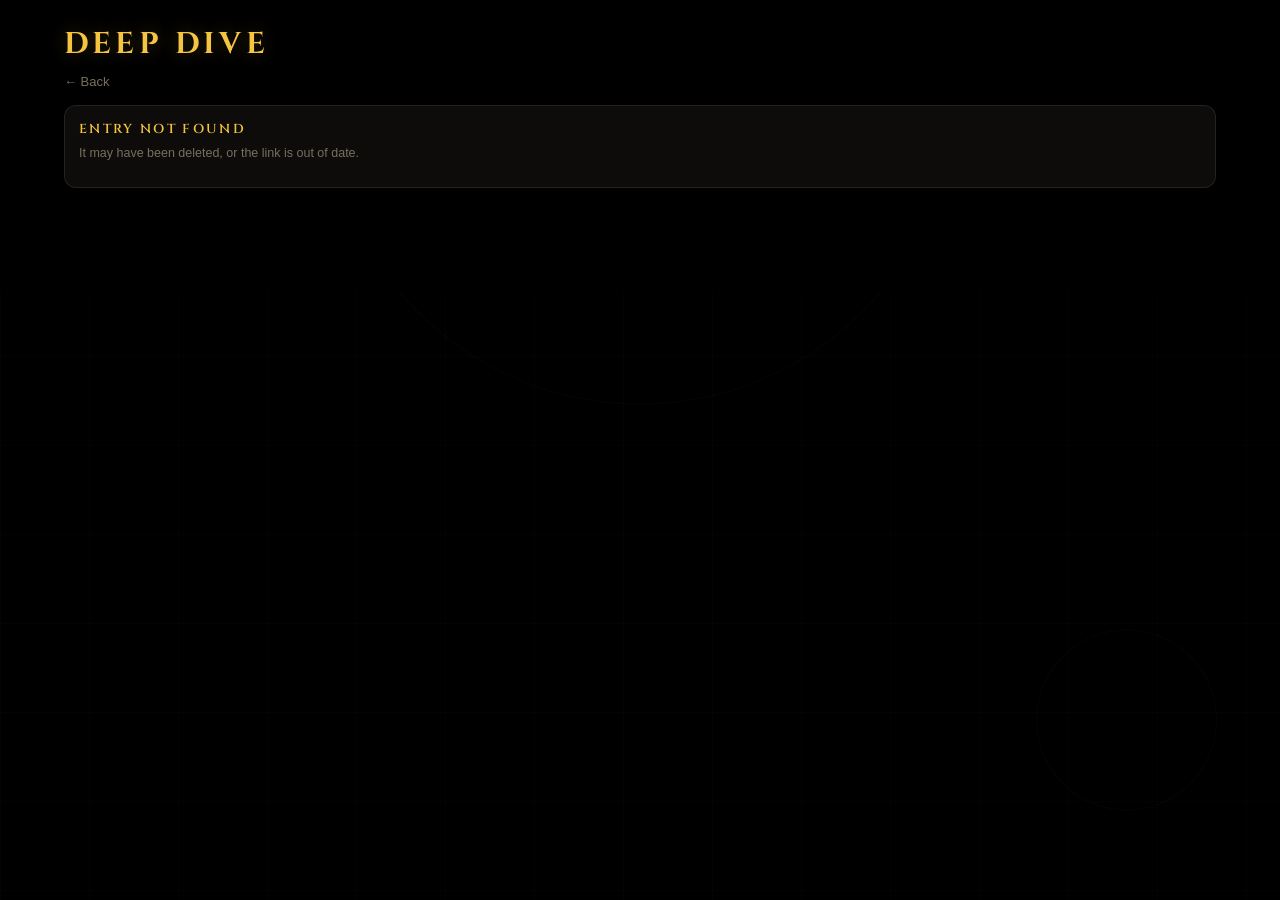
<file: deep-dive.html>
<!DOCTYPE html>
<html lang="en">
<head>
<meta charset="UTF-8">
<meta name="viewport" content="width=device-width, initial-scale=1.0, viewport-fit=cover">
<meta name="theme-color" content="#000000">
<title>Deep Dive - The Codex</title>
<link rel="icon" href="data:image/svg+xml,%3Csvg xmlns='http://www.w3.org/2000/svg' viewBox='0 0 64 64'%3E%3Crect width='64' height='64' fill='%23000'/%3E%3Ctext x='32' y='44' font-family='Georgia' font-size='38' font-weight='bold' fill='%23f5c542' text-anchor='middle'%3EC%3C/text%3E%3C/svg%3E">
<link rel="stylesheet" href="codex.css?v=7">
<link rel="stylesheet" href="codex-shell.css?v=6">
</head>
<body>
<div class="page">

  <div class="codex-header">
    <h1 class="codex-title">Deep Dive</h1>
    <span id="cloudSlot"></span>
  </div>
  <div class="codex-toolbar">
    <a class="back-link" id="ddBackLink" href="fields.html">&larr; Back</a>
  </div>

  <div id="ddContent"></div>

</div>

<div class="modal-overlay" id="detailOverlay">
  <div class="modal-box">
    <button class="modal-close" id="detailClose" title="Close">&times;</button>
    <div id="detailBody"></div>
  </div>
</div>

<script src="astronomy.browser.min.js"></script>
<script src="astro-engine.js"></script>
<script src="numerology.js"></script>
<script src="compat-data.js"></script>
<script src="overrides-engine.js"></script>
<script src="compat-engine.js"></script>
<script src="imprint-alignment.js?v=1"></script>
<script src="firebase-config.js?v=1"></script>
<script src="codex-core.js?v=5"></script>
<script src="codex-compute.js?v=8"></script>
<script src="codex-wiki.js?v=2"></script>
<script src="codex-baseline.js?v=6"></script>
<script src="codex-analytics.js?v=7"></script>
<script src="codex-detail.js?v=5"></script>
<script src="codex-hours.js?v=12"></script>
<script src="codex-cloud.js?v=4"></script>
<script src="codex-shell.js?v=4"></script>
<script src="codex-deepdive.js?v=3"></script>
</body>
</html>
</file>
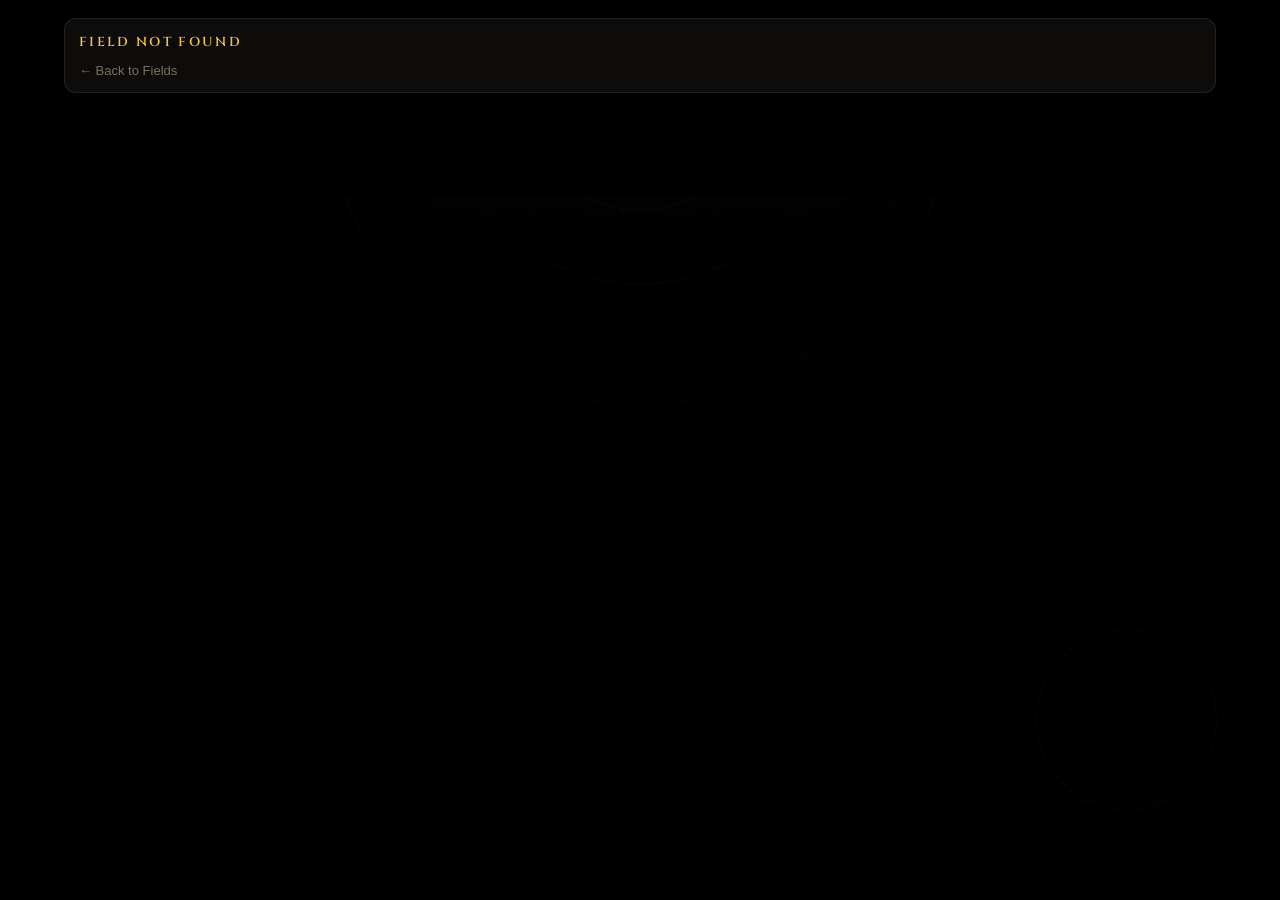
<file: field.html>
﻿<!DOCTYPE html>
<html lang="en">
<head>
<meta charset="UTF-8">
<meta name="viewport" content="width=device-width, initial-scale=1.0, viewport-fit=cover">
<meta name="theme-color" content="#000000">
<title>The Codex</title>
<link rel="icon" href="data:image/svg+xml,%3Csvg xmlns='http://www.w3.org/2000/svg' viewBox='0 0 64 64'%3E%3Crect width='64' height='64' fill='%23000'/%3E%3Ctext x='32' y='44' font-family='Georgia' font-size='38' font-weight='bold' fill='%23f5c542' text-anchor='middle'%3EC%3C/text%3E%3C/svg%3E">
<link rel="stylesheet" href="codex.css?v=7">
<link rel="stylesheet" href="codex-shell.css?v=6">
</head>
<body>
<div class="page">

  <div class="codex-header">
    <h1 class="codex-title"><a href="index.html">The Codex</a></h1>
    <span id="cloudSlot"></span>
  </div>
  <div class="codex-toolbar">
    <a class="back-link" href="fields.html">&larr; All fields</a>
    <span id="fieldTitleChip" class="count-chip"></span>
    <button id="renameFieldBtn" class="btn-link">Rename</button>
    <button id="deleteFieldBtn" class="btn-link btn-danger">Delete field</button>
  </div>

  <div class="tab-bar">
    <button class="tab-btn active" data-tab="data" type="button">Data</button>
    <button class="tab-btn" data-tab="analyze" type="button">Analyze</button>
  </div>

  <div id="tab-data">

    <div class="box">
      <button class="collapsible-toggle" id="addToggle" type="button">
        <span class="box-label">Add Entry</span>
        <span class="collapse-chevron" id="addChevron">&#9656;</span>
      </button>
      <div class="collapsible-body" id="addBody" hidden>
        <div class="inline-form">
          <input type="text" id="lookupName" placeholder="Name, e.g. Muhammad Ali" autocomplete="off">
          <button id="lookupBtn" class="btn">Look up</button>
        </div>
        <div id="candidateList" class="candidate-list"></div>
        <div class="inline-form" style="margin-top: 10px;">
          <input type="text" id="manualName" placeholder="Manual: name">
          <input type="date" id="manualDate">
          <button id="manualAddBtn" class="btn-link">Add manually</button>
        </div>
        <div id="addStatus" class="status-line"></div>
      </div>
    </div>

    <div class="box">
      <button class="collapsible-toggle" id="importToggle" type="button">
        <span class="box-label">Bulk Import</span>
        <span class="collapse-chevron" id="importChevron">&#9656;</span>
      </button>
      <div class="collapsible-body" id="importBody" hidden>
        <div class="box-sub">One name per line. Dates resolve from Wikidata automatically. To supply your own date write: Name | YYYY-MM-DD</div>
        <textarea id="importText" placeholder="Muhammad Ali&#10;Mike Tyson | 1966-06-30&#10;Floyd Mayweather Jr."></textarea>
        <div class="inline-form" style="margin-top: 8px;">
          <button id="importRunBtn" class="btn">Import</button>
        </div>
        <div id="importStatus" class="status-line"></div>
        <div class="progress-track" id="importTrack" hidden><div class="progress-fill" id="importFill"></div></div>
        <ul id="importFails" class="fail-list"></ul>
      </div>
    </div>

    <div class="box">
      <div class="inline-form">
        <input type="text" id="entrySearch" class="quick-search" placeholder="Filter this field by name or date" autocomplete="off">
        <span id="entryCount" class="count-chip"></span>
      </div>
    </div>

    <div class="table-wrap">
      <table class="codex-table" id="entriesTable">
        <thead><tr id="entriesHead"></tr></thead>
        <tbody id="entriesBody"></tbody>
      </table>
    </div>
    <div id="tablePager"></div>

  </div>

  <div id="tab-analyze" hidden>

    <div class="box">
      <div class="box-label">Distribution</div>
      <div class="filter-bar">
        <select id="distDim"></select>
        <span class="toggle-group">
          <button class="btn-link mode-btn active" data-mode="true" data-group="dist">True baseline</button>
          <button class="btn-link mode-btn" data-mode="db" data-group="dist">Rest of DB</button>
          <button class="btn-link mode-btn" data-mode="raw" data-group="dist">Raw</button>
        </span>
      </div>
      <div id="distResults"></div>
    </div>

  </div>

</div>

<div class="modal-overlay" id="detailOverlay">
  <div class="modal-box">
    <button class="modal-close" id="detailClose" title="Close">&times;</button>
    <div id="detailBody"></div>
  </div>
</div>

<script src="astronomy.browser.min.js"></script>
<script src="astro-engine.js"></script>
<script src="numerology.js"></script>
<script src="compat-data.js"></script>
<script src="overrides-engine.js"></script>
<script src="compat-engine.js"></script>
<script src="imprint-alignment.js?v=1"></script>
<script src="firebase-config.js?v=1"></script>
<script src="codex-core.js?v=5"></script>
<script src="codex-compute.js?v=8"></script>
<script src="codex-wiki.js?v=2"></script>
<script src="codex-baseline.js?v=6"></script>
<script src="codex-analytics.js?v=7"></script>
<script src="codex-detail.js?v=5"></script>
<script src="codex-cloud.js?v=4"></script>
<script src="codex-shell.js?v=4"></script>
<script src="codex-field.js?v=6"></script>
</body>
</html>
</file>
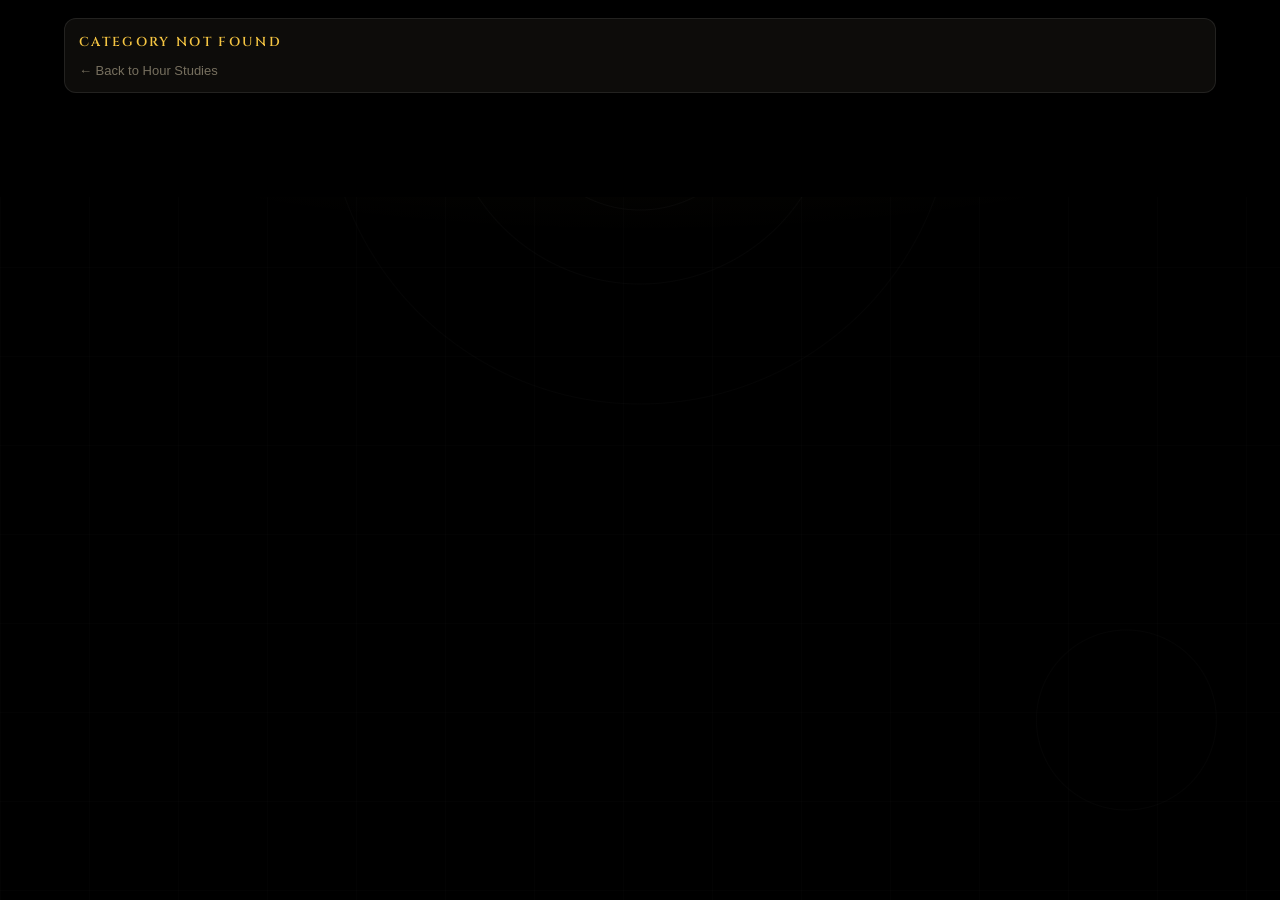
<file: hour-field.html>
﻿<!DOCTYPE html>
<html lang="en">
<head>
<meta charset="UTF-8">
<meta name="viewport" content="width=device-width, initial-scale=1.0, viewport-fit=cover">
<meta name="theme-color" content="#000000">
<title>Hour Studies - The Codex</title>
<link rel="icon" href="data:image/svg+xml,%3Csvg xmlns='http://www.w3.org/2000/svg' viewBox='0 0 64 64'%3E%3Crect width='64' height='64' fill='%23000'/%3E%3Ctext x='32' y='44' font-family='Georgia' font-size='38' font-weight='bold' fill='%23f5c542' text-anchor='middle'%3EC%3C/text%3E%3C/svg%3E">
<link rel="stylesheet" href="codex.css?v=7">
<link rel="stylesheet" href="codex-shell.css?v=6">
</head>
<body>
<div class="page">

  <div class="codex-header">
    <h1 class="codex-title"><a href="index.html">The Codex</a></h1>
    <span id="cloudSlot"></span>
  </div>
  <div class="codex-toolbar">
    <a class="back-link" href="hours.html">&larr; Hour Studies</a>
    <span id="fieldTitleChip" class="count-chip"></span>
    <button id="renameFieldBtn" class="btn-link">Rename</button>
    <button id="deleteFieldBtn" class="btn-link btn-danger">Delete category</button>
  </div>

  <div class="tab-bar">
    <button class="tab-btn active" data-tab="data" type="button">Data</button>
    <button class="tab-btn" data-tab="analyze" type="button">Analyze</button>
  </div>

  <div id="tab-data">

    <div class="box">
      <button class="collapsible-toggle" id="addToggle" type="button">
        <span class="box-label">Add Person</span>
        <span class="collapse-chevron" id="addChevron">&#9656;</span>
      </button>
      <div class="collapsible-body" id="addBody" hidden>
        <div class="inline-form">
          <input type="text" id="hName" placeholder="Name">
          <input type="date" id="hBirthDate" title="Birth date">
          <input type="time" id="hBirthTime" title="Birth time">
        </div>
        <div class="inline-form" style="margin-top: 8px;">
          <input type="date" id="hDeathDate" title="Death date (optional)">
          <input type="time" id="hDeathTime" title="Death time (optional)">
          <button id="hAddBtn" class="btn">Add</button>
        </div>
        <div class="box-sub" style="margin-top: 6px;">Birth date + exact birth time required. Death is optional, but needs BOTH date and time when recorded.</div>
        <div id="addStatus" class="status-line"></div>
      </div>
    </div>

    <div class="box">
      <button class="collapsible-toggle" id="importToggle" type="button">
        <span class="box-label">Mass Upload</span>
        <span class="collapse-chevron" id="importChevron">&#9656;</span>
      </button>
      <div class="collapsible-body" id="importBody" hidden>
        <div class="box-sub">One person per line: Name | birth | death. Blocks are YYYY-MM-DD HH:MM, 24h or AM/PM. Death block optional. Exact minutes required, no :00 guessing.</div>
        <textarea id="importText" placeholder="Elvis Presley | 1935-01-08 4:35 AM | 1977-08-16 14:30&#10;Michael Jackson | 1958-08-29 19:33 | 2009-06-25 2:26 PM&#10;Taylor Swift | 1989-12-13 8:36 AM"></textarea>
        <div class="inline-form" style="margin-top: 8px;">
          <button id="importRunBtn" class="btn">Import</button>
        </div>
        <div id="importStatus" class="status-line"></div>
        <ul id="importFails" class="fail-list"></ul>
      </div>
    </div>

    <div class="box">
      <div class="inline-form">
        <input type="text" id="entrySearch" class="quick-search" placeholder="Filter by name or date" autocomplete="off">
        <span id="entryCount" class="count-chip"></span>
      </div>
    </div>

    <div class="table-wrap">
      <table class="codex-table" id="entriesTable">
        <thead><tr id="entriesHead"></tr></thead>
        <tbody id="entriesBody"></tbody>
      </table>
    </div>
    <div id="tablePager"></div>

  </div>

  <div id="tab-analyze" hidden>

    <div class="box">
      <div class="box-label">Distribution</div>
      <div class="box-sub">Which hour the event actually lands in for this category. Tap a bar for the people behind it.</div>
      <div class="filter-bar">
        <select id="hourDistDim"></select>
        <span class="toggle-group">
          <button class="btn-link mode-btn active" data-mode="exp" data-group="hdist">Compare</button>
          <button class="btn-link mode-btn" data-mode="raw" data-group="hdist">Raw</button>
        </span>
      </div>
      <div id="hourDistResults"></div>
    </div>

    <div class="box">
      <div class="box-label">Death Hour Study</div>
      <div id="statResults"></div>
    </div>

  </div>

</div>

<div class="modal-overlay" id="detailOverlay">
  <div class="modal-box">
    <button class="modal-close" id="detailClose" title="Close">&times;</button>
    <div id="detailBody"></div>
  </div>
</div>

<script src="astronomy.browser.min.js"></script>
<script src="astro-engine.js"></script>
<script src="numerology.js"></script>
<script src="compat-data.js"></script>
<script src="overrides-engine.js"></script>
<script src="compat-engine.js"></script>
<script src="imprint-alignment.js?v=1"></script>
<script src="firebase-config.js?v=1"></script>
<script src="codex-core.js?v=5"></script>
<script src="codex-compute.js?v=8"></script>
<script src="codex-wiki.js?v=2"></script>
<script src="codex-baseline.js?v=6"></script>
<script src="codex-analytics.js?v=7"></script>
<script src="codex-detail.js?v=5"></script>
<script src="codex-cloud.js?v=4"></script>
<script src="codex-shell.js?v=4"></script>
<script src="codex-hours.js?v=12"></script>
<script src="codex-hour-field.js?v=6"></script>
</body>
</html>
</file>
<file: codex.css>
/* ============================================================================
   THE CODEX - research database styling.
   Godlike DNA (OLED void, gold metal, Cinzel engraving, etched geometry)
   carried over from the cockpit's design system, but tuned data-dense:
   tables and bars are the heroes here, ornament stays in the background.
   ========================================================================== */

@import url('https://fonts.googleapis.com/css2?family=Cinzel:wght@400;600;700&display=swap');

:root {
  --gold: #f5c542;
  --gold-dim: rgba(245, 197, 66, .55);
  --gold-ghost: rgba(245, 197, 66, .10);
  --void: #000000;
  --panel: #0d0c0a;
  --panel-2: #12100d;
  --border: rgba(255, 255, 255, .09);
  --border-strong: rgba(255, 255, 255, .16);
  --text: #ece7dc;
  --muted: #77705f;
  --display: 'Cinzel', 'Times New Roman', serif;
  --ui: -apple-system, "Segoe UI", Roboto, sans-serif;

  /* ---------------------------------------------------- semantic colors --
     One real meaning each, used the same way everywhere: success = a thing
     worked, danger = destructive/wrong, warning = needs attention but not
     broken, info = neutral heads-up. --good/--bad kept as aliases so
     nothing existing breaks. */
  --success: #3fce9f;
  --success-ghost: rgba(63, 206, 159, .12);
  --danger: #d24a5c;
  --danger-ghost: rgba(210, 74, 92, .12);
  --warning: #e0a03f;
  --warning-ghost: rgba(224, 160, 63, .12);
  --info: #6fa8dc;
  --info-ghost: rgba(111, 168, 220, .12);
  --good: var(--success);
  --bad: var(--danger);

  /* -------------------------------------------------------- type scale --
     By role, not by component - pick the role, not a pixel value. */
  --fs-xs: 11px;    /* fine print, badges */
  --fs-sm: 12.5px;  /* labels, meta */
  --fs-base: 15px;  /* body */
  --fs-md: 16px;    /* card/section titles */
  --fs-lg: 19px;    /* sub-headers */
  --fs-xl: 26px;    /* stat values */
  --fs-2xl: 34px;   /* verdict numerals */
  --fs-hero: 46px;  /* dashboard headline */

  /* ------------------------------------------------------ spacing scale --
     4px base. Use these instead of one-off inline margin/padding values. */
  --sp-1: 4px;
  --sp-2: 8px;
  --sp-3: 12px;
  --sp-4: 16px;
  --sp-5: 20px;
  --sp-6: 24px;
  --sp-8: 32px;
  --sp-12: 48px;
}

* { box-sizing: border-box; }

/* One focus treatment, everywhere - buttons, inputs, links, table rows,
   chips. Keyboard-only (:focus-visible) so mouse clicks stay silent. */
:focus-visible {
  outline: 2px solid var(--gold);
  outline-offset: 2px;
  box-shadow: 0 0 0 5px rgba(245, 197, 66, .16);
  border-radius: 4px;
}

html, body {
  margin: 0;
  padding: 0;
  background: var(--void);
  color: var(--text);
  font-family: var(--ui);
  font-size: 15px;
  -webkit-font-smoothing: antialiased;
}

/* Etched sacred geometry, felt more than seen */
body::before {
  content: '';
  position: fixed; inset: 0; z-index: -1; pointer-events: none;
  background-image:
    radial-gradient(circle at 50% 10%, transparent 119px, rgba(255,255,255,.028) 120px, transparent 121px),
    radial-gradient(circle at 50% 10%, transparent 193px, rgba(255,255,255,.024) 194px, transparent 195px),
    radial-gradient(circle at 50% 10%, transparent 313px, rgba(255,255,255,.02) 314px, transparent 315px),
    radial-gradient(circle at 88% 80%, transparent 89px, rgba(255,255,255,.02) 90px, transparent 91px),
    linear-gradient(rgba(255,255,255,.012) 1px, transparent 1px),
    linear-gradient(90deg, rgba(255,255,255,.012) 1px, transparent 1px);
  background-size: auto, auto, auto, auto, 89px 89px, 89px 89px;
}
body::after {
  content: '';
  position: fixed; inset: 0; z-index: -1; pointer-events: none;
  background: radial-gradient(ellipse 120% 60% at 50% -10%, var(--gold-ghost), transparent 60%);
}

.page {
  max-width: 1180px;
  margin: 0 auto;
  padding: 18px 14px 90px;
}

/* ------------------------------------------------------------- header --- */
.codex-header {
  display: flex;
  align-items: baseline;
  justify-content: space-between;
  flex-wrap: wrap;
  gap: 8px;
  margin: 6px 0 4px;
}
.codex-title {
  font-family: var(--display);
  font-weight: 700;
  font-size: 30px;
  letter-spacing: .14em;
  color: var(--gold);
  text-shadow: 0 0 18px rgba(245,197,66,.25);
  margin: 0;
  text-transform: uppercase;
}
.codex-title a { color: inherit; text-decoration: none; }
.codex-tagline {
  color: var(--muted);
  font-size: 12px;
  letter-spacing: .22em;
  text-transform: uppercase;
}
.codex-toolbar {
  display: flex;
  flex-wrap: wrap;
  gap: 8px;
  align-items: center;
  margin: 10px 0 16px;
}

/* -------------------------------------------------------------- panels --- */
.box {
  background: var(--panel);
  border: 1px solid var(--border);
  border-radius: 12px;
  padding: 14px;
  margin-bottom: 14px;
}
.box-label {
  font-family: var(--display);
  font-size: 13px;
  font-weight: 600;
  letter-spacing: .18em;
  text-transform: uppercase;
  color: var(--gold);
  margin-bottom: 10px;
}
.box-sub {
  color: var(--muted);
  font-size: 12.5px;
  line-height: 1.5;
  margin: -4px 0 10px;
}

.collapsible-toggle {
  display: flex;
  width: 100%;
  align-items: center;
  justify-content: space-between;
  background: none;
  border: none;
  padding: 0;
  cursor: pointer;
  color: inherit;
  font: inherit;
}
.collapsible-toggle .box-label { margin-bottom: 0; }
.collapse-chevron { color: var(--muted); font-size: 14px; transition: transform .15s; }
.collapse-chevron.open { transform: rotate(90deg); }
.collapsible-body { margin-top: 12px; }

/* ------------------------------------------------------------ controls --- */
input[type="text"], input[type="date"], input[type="search"], textarea, select {
  background: #070605;
  border: 1px solid var(--border);
  border-radius: 8px;
  color: var(--text);
  padding: 9px 11px;
  font-size: 14px;
  font-family: var(--ui);
  outline: none;
}
input:focus, textarea:focus, select:focus { border-color: var(--gold-dim); }
textarea { width: 100%; min-height: 110px; resize: vertical; }
select { cursor: pointer; }
option { background: #0d0c0a; }

.btn {
  background: linear-gradient(180deg, rgba(245,197,66,.16), rgba(245,197,66,.06));
  border: 1px solid var(--gold-dim);
  color: var(--gold);
  border-radius: 8px;
  padding: 9px 15px;
  font-size: 13px;
  font-weight: 600;
  letter-spacing: .06em;
  cursor: pointer;
  transition: box-shadow .15s;
}
.btn:hover { box-shadow: 0 0 14px rgba(245,197,66,.22); }
.btn:disabled { opacity: .45; cursor: default; box-shadow: none; }
.btn-link {
  background: none;
  border: 1px solid var(--border);
  color: var(--muted);
  border-radius: 8px;
  padding: 8px 12px;
  font-size: 12.5px;
  cursor: pointer;
}
.btn-link:hover { color: var(--text); border-color: var(--border-strong); }
.btn-link.active { color: var(--gold); border-color: var(--gold-dim); background: var(--gold-ghost); }
.btn-danger { border-color: rgba(210,74,92,.5); color: var(--bad); }

.inline-form { display: flex; flex-wrap: wrap; gap: 8px; align-items: center; }
.inline-form input[type="text"] { flex: 1 1 220px; }

.status-line { color: var(--muted); font-size: 12.5px; margin-top: 8px; min-height: 16px; }
.status-line.err { color: var(--bad); }
.status-line.ok { color: var(--good); }

.toggle-group { display: inline-flex; gap: 6px; flex-wrap: wrap; }

/* --------------------------------------------------------- field tiles --- */
.fields-grid {
  display: grid;
  grid-template-columns: repeat(auto-fill, minmax(190px, 1fr));
  gap: 10px;
}
.field-tile {
  background: var(--panel);
  border: 1px solid var(--border);
  border-radius: 12px;
  padding: 14px;
  cursor: pointer;
  text-decoration: none;
  color: var(--text);
  display: block;
  transition: border-color .15s, box-shadow .15s;
}
.field-tile:hover { border-color: var(--gold-dim); box-shadow: 0 0 16px rgba(245,197,66,.12); }
.field-tile-name {
  font-family: var(--display);
  font-weight: 600;
  font-size: 15px;
  letter-spacing: .04em;
  margin-bottom: 6px;
}
.field-tile-meta { color: var(--muted); font-size: 12px; display: flex; justify-content: space-between; }
.field-kind-chip {
  font-size: 10.5px;
  letter-spacing: .12em;
  text-transform: uppercase;
  border: 1px solid var(--border);
  border-radius: 999px;
  padding: 2px 8px;
  color: var(--muted);
}

/* --------------------------------------------------------------- table --- */
.table-wrap { overflow-x: auto; border: 1px solid var(--border); border-radius: 10px; }
.codex-table {
  width: 100%;
  border-collapse: collapse;
  font-size: 13.5px;
  white-space: nowrap;
}
.codex-table th {
  position: sticky; top: 0;
  background: var(--panel-2);
  color: var(--muted);
  font-size: 11px;
  letter-spacing: .1em;
  text-transform: uppercase;
  text-align: left;
  padding: 9px 10px;
  border-bottom: 1px solid var(--border-strong);
  cursor: pointer;
  user-select: none;
}
.codex-table th.sorted { color: var(--gold); }
.codex-table td {
  padding: 8px 10px;
  border-bottom: 1px solid var(--border);
  color: var(--text);
}
.codex-table tbody tr { cursor: pointer; }
.codex-table tbody tr:hover { background: var(--gold-ghost); }
.codex-table .num {
  font-family: var(--display);
  font-weight: 600;
  color: var(--gold);
  letter-spacing: .03em;
}
.codex-table .dim-cell { color: var(--muted); }
.codex-table .row-del {
  background: none; border: none; color: var(--muted);
  cursor: pointer; font-size: 15px; padding: 0 4px;
}
.codex-table .row-del:hover { color: var(--bad); }

/* ---------------------------------------------------------------- bars --- */
.bar-rows { display: flex; flex-direction: column; gap: 6px; margin-top: 10px; }
.bar-row {
  display: grid;
  grid-template-columns: 64px 1fr auto;
  gap: 10px;
  align-items: center;
  cursor: pointer;
  border-radius: 8px;
  padding: 4px 6px;
}
.bar-row:hover, .bar-row.active { background: var(--gold-ghost); }
.bar-key {
  font-family: var(--display);
  font-weight: 700;
  font-size: 18px;
  color: var(--gold);
  text-align: center;
  text-shadow: 0 0 10px rgba(245,197,66,.25);
}
.bar-track { background: rgba(255,255,255,.05); border-radius: 5px; height: 18px; position: relative; overflow: hidden; }
.bar-fill {
  height: 100%;
  border-radius: 5px;
  background: linear-gradient(90deg, rgba(245,197,66,.28), rgba(245,197,66,.75));
  min-width: 2px;
  position: relative;
  z-index: 1;
}
/* The "normally" marker: faint bar + bright tick at the normal share.
   Gold reaching past the tick = above normal, short of it = below. */
.bar-ghost {
  position: absolute;
  top: 0; bottom: 0; left: 0;
  background: rgba(255,255,255,.07);
  border-right: 2px solid rgba(236,231,220,.8);
  z-index: 2;
  pointer-events: none;
}
.normally { color: var(--muted); font-size: 11.5px; white-space: nowrap; }
.bar-meta { font-size: 12px; color: var(--muted); display: flex; gap: 8px; align-items: center; }
.ratio-badge {
  font-size: 11.5px;
  font-weight: 700;
  border-radius: 999px;
  padding: 2px 8px;
  border: 1px solid var(--border);
  color: var(--muted);
}
.ratio-badge.over { color: var(--gold); border-color: var(--gold-dim); background: var(--gold-ghost); }
.ratio-badge.under { color: var(--bad); border-color: rgba(210,74,92,.4); }
.bar-entries {
  grid-column: 1 / -1;
  padding: 6px 4px 8px;
  display: flex;
  flex-wrap: wrap;
  gap: 6px;
}
.entry-chip {
  border: 1px solid var(--border);
  border-radius: 999px;
  padding: 4px 10px;
  font-size: 12.5px;
  cursor: pointer;
  color: var(--text);
  background: var(--panel-2);
}
.entry-chip:hover { border-color: var(--gold-dim); }
.entry-chip .chip-field { color: var(--muted); font-size: 11px; margin-left: 5px; }

/* --------------------------------------------------------- cross table --- */
.cross-table td.best { color: var(--gold); font-weight: 700; }
.cross-table td, .cross-table th { text-align: right; }
.cross-table td:first-child, .cross-table th:first-child { text-align: left; }

/* ------------------------------------------------------ reverse lookup --- */
.rl-filters { display: grid; grid-template-columns: repeat(auto-fill, minmax(170px, 1fr)); gap: 8px; }
.rl-filter label { display: block; color: var(--muted); font-size: 11px; letter-spacing: .1em; text-transform: uppercase; margin-bottom: 4px; }
.rl-filter select { width: 100%; }

/* ---------------------------------------------------------- checkboxes --- */
.check-list { display: flex; flex-wrap: wrap; gap: 8px; }
.check-pill {
  display: inline-flex; align-items: center; gap: 6px;
  border: 1px solid var(--border); border-radius: 999px;
  padding: 6px 12px; font-size: 12.5px; cursor: pointer; color: var(--muted);
  user-select: none;
}
.check-pill input { accent-color: var(--gold); }
.check-pill.on { color: var(--gold); border-color: var(--gold-dim); background: var(--gold-ghost); }

/* --------------------------------------------------------------- modal --- */
.modal-overlay {
  position: fixed; inset: 0;
  background: rgba(0,0,0,.78);
  display: none;
  align-items: flex-start;
  justify-content: center;
  padding: 40px 12px;
  z-index: 100;
  overflow-y: auto;
}
.modal-overlay.open { display: flex; }
.modal-box {
  background: var(--panel);
  border: 1px solid var(--border-strong);
  border-radius: 14px;
  padding: 20px;
  width: 100%;
  max-width: 560px;
  position: relative;
  box-shadow: 0 0 40px rgba(245,197,66,.08);
}
.modal-close {
  position: absolute; top: 8px; right: 12px;
  background: none; border: none; color: var(--muted);
  font-size: 24px; cursor: pointer;
}
.modal-close:hover { color: var(--text); }

.detail-name { font-family: var(--display); font-size: 22px; font-weight: 700; color: var(--gold); letter-spacing: .04em; margin: 0 0 2px; }
.detail-sub { color: var(--muted); font-size: 12.5px; margin-bottom: 14px; }
.detail-grid { display: grid; grid-template-columns: repeat(auto-fill, minmax(105px, 1fr)); gap: 8px; }
.fact-tile {
  background: var(--panel-2);
  border: 1px solid var(--border);
  border-radius: 10px;
  padding: 10px 8px;
  text-align: center;
}
.fact-label { color: var(--muted); font-size: 10px; letter-spacing: .12em; text-transform: uppercase; margin-bottom: 4px; }
.fact-value { font-family: var(--display); font-weight: 700; font-size: 19px; color: var(--gold); text-shadow: 0 0 10px rgba(245,197,66,.22); }
.fact-value.plain { font-size: 14px; }
.detail-section-label { color: var(--muted); font-size: 11px; letter-spacing: .14em; text-transform: uppercase; margin: 16px 0 8px; }
.detail-img {
  width: 84px; height: 84px; border-radius: 12px; object-fit: cover;
  border: 1px solid var(--border-strong); float: right; margin-left: 12px;
}

/* ------------------------------------------------------------ progress --- */
.progress-track { background: rgba(255,255,255,.06); border-radius: 6px; height: 10px; overflow: hidden; margin-top: 8px; }
.progress-fill { height: 100%; background: linear-gradient(90deg, rgba(245,197,66,.4), var(--gold)); width: 0%; transition: width .2s; }

.fail-list { margin: 8px 0 0; padding-left: 18px; color: var(--bad); font-size: 12.5px; }
.fail-list li { margin-bottom: 2px; }

.candidate-list { display: flex; flex-direction: column; gap: 6px; margin-top: 10px; }
.candidate-row {
  border: 1px solid var(--border);
  border-radius: 8px;
  padding: 8px 12px;
  cursor: pointer;
  background: var(--panel-2);
  font-size: 13.5px;
}
.candidate-row:hover { border-color: var(--gold-dim); }
.candidate-desc { color: var(--muted); font-size: 12px; margin-top: 2px; }

/* -------------------------------------------------------------- search --- */
.search-results { display: flex; flex-direction: column; gap: 6px; margin-top: 10px; }

.count-chip {
  font-size: 11px; color: var(--muted);
  border: 1px solid var(--border); border-radius: 999px; padding: 2px 8px;
}

.back-link { color: var(--muted); text-decoration: none; font-size: 13px; }
.back-link:hover { color: var(--gold); }

/* -------------------------------------------------------- hour studies --- */
.own-badge {
  color: var(--gold);
  font-size: 10.5px;
  font-weight: 700;
  letter-spacing: .1em;
}
.death-badge {
  color: var(--bad);
  font-size: 10.5px;
  font-weight: 700;
  letter-spacing: .1em;
}
.ph-own td { background: var(--gold-ghost); }
.ph-death td { background: rgba(210, 74, 92, .10); }
.bar-label {
  font-size: 12px;
  color: var(--muted);
  letter-spacing: .04em;
  margin-bottom: 3px;
}

/* ------------------------------------------------------- verdict cards --- */
.verdict-card {
  display: flex;
  align-items: baseline;
  gap: 12px;
  padding: 8px 4px 12px;
}
.verdict-num {
  font-family: var(--display);
  font-weight: 700;
  font-size: 34px;
  color: var(--gold);
  text-shadow: 0 0 16px rgba(245,197,66,.3);
  line-height: 1;
}
.verdict-caption { color: var(--muted); font-size: 13px; }

.scope-total {
  color: var(--text);
  font-size: 13px;
  padding: 2px 4px 10px;
}
.scope-total strong {
  font-family: var(--display);
  color: var(--gold);
  font-weight: 700;
  font-size: 16px;
  margin-right: 4px;
}

/* ---------------------------------------------------------------- tabs --- */
.tab-bar { display: flex; gap: 8px; margin: 2px 0 14px; }
.tab-btn {
  background: none;
  border: 1px solid var(--border);
  color: var(--muted);
  border-radius: 10px;
  padding: 10px 22px;
  font-family: var(--display);
  font-size: 13px;
  font-weight: 600;
  letter-spacing: .14em;
  text-transform: uppercase;
  cursor: pointer;
}
.tab-btn.active {
  color: var(--gold);
  border-color: var(--gold-dim);
  background: var(--gold-ghost);
  box-shadow: 0 0 12px rgba(245,197,66,.14);
}

/* ----------------------------------------------------------- jump pills --- */
.jump-pills { display: flex; gap: 6px; flex-wrap: wrap; margin: 0 0 14px; }
.jump-pill {
  text-decoration: none;
  border: 1px solid var(--border);
  color: var(--muted);
  border-radius: 999px;
  padding: 6px 13px;
  font-size: 12px;
  letter-spacing: .06em;
}
.jump-pill:hover { color: var(--gold); border-color: var(--gold-dim); }
.box[id] { scroll-margin-top: 14px; }

/* ----------------------------------------------------------- pagination --- */
.pagination { display: flex; gap: 6px; flex-wrap: wrap; margin-top: 10px; align-items: center; }
.page-btn { padding: 7px 12px; }
.page-btn.active { color: var(--gold); border-color: var(--gold-dim); background: var(--gold-ghost); }
.page-ellipsis { color: var(--muted); }
.pill-nav {
  display: inline-block;
  text-decoration: none;
  background: linear-gradient(180deg, rgba(245,197,66,.16), rgba(245,197,66,.06));
  border: 1px solid var(--gold-dim);
  color: var(--gold);
  border-radius: 999px;
  padding: 8px 16px;
  font-size: 13px;
  font-weight: 600;
  letter-spacing: .08em;
}
.pill-nav:hover { box-shadow: 0 0 14px rgba(245,197,66,.22); }

@media (max-width: 640px) {
  .codex-title { font-size: 22px; }
  .bar-row { grid-template-columns: 48px 1fr auto; }
  .detail-grid { grid-template-columns: repeat(3, 1fr); }
}
</file>
<file: codex-shell.css>
/* ============================================================================
   THE CODEX - app shell (sidebar, topbar, global search, cards, hero motion).
   Loads after codex.css and re-skins it into a persistent-nav app instead of
   a set of linked pages. Desktop-first: a real sidebar layout above 980px,
   a single-column stack with a topbar-only nav below it.
   ========================================================================== */

:root {
  --shell-sidebar-w: 236px;
  --shell-sidebar-w-collapsed: 64px;
}

html.shell-ready body {
  display: grid;
  grid-template-columns: var(--shell-sidebar-w) 1fr;
  /* No fixed row height here on purpose: a fixed track makes the sidebar's
     own containing block exactly as tall as the sidebar itself, leaving
     sticky nowhere to "stick" - it just scrolls off with the page. Leaving
     the row auto-sized lets it grow to match .page's real height (however
     long that is), so the sticky sidebar has room to stay pinned for the
     whole scroll. min-height keeps short pages filling the viewport. */
  grid-template-rows: auto;
  min-height: 100vh;
  align-items: start;
}
html.shell-ready.shell-collapsed body {
  grid-template-columns: var(--shell-sidebar-w-collapsed) 1fr;
}
html.shell-ready .scroll-viewport,
html.shell-ready .page {
  grid-column: 2;
}

/* ------------------------------------------------------------- sidebar --- */
.codex-sidebar {
  grid-column: 1;
  grid-row: 1;
  height: 100vh;
  position: sticky;
  top: 0;
  background: var(--panel);
  border-right: 1px solid var(--border);
  display: flex;
  flex-direction: column;
  padding: 16px 10px;
  overflow-y: auto;
  z-index: 20;
}
.sidebar-brand {
  display: flex;
  align-items: center;
  gap: 8px;
  padding: 4px 8px 18px;
  text-decoration: none;
}
.sidebar-brand-mark {
  font-family: var(--display);
  font-weight: 700;
  font-size: 20px;
  color: var(--gold);
  text-shadow: 0 0 12px rgba(245,197,66,.3);
  flex-shrink: 0;
}
.sidebar-brand-name {
  font-family: var(--display);
  font-weight: 600;
  font-size: 15px;
  letter-spacing: .1em;
  color: var(--text);
  text-transform: uppercase;
  white-space: nowrap;
  overflow: hidden;
}
.shell-collapsed .sidebar-brand-name,
.shell-collapsed .sidebar-link-label,
.shell-collapsed .sidebar-search-label,
.shell-collapsed .sidebar-section-label { display: none; }

.sidebar-search {
  display: flex;
  align-items: center;
  gap: 8px;
  background: #070605;
  border: 1px solid var(--border);
  border-radius: 8px;
  padding: 9px 10px;
  margin-bottom: 14px;
  cursor: pointer;
  color: var(--muted);
  font-size: 13px;
}
.sidebar-search:hover { border-color: var(--gold-dim); color: var(--text); }
.sidebar-search kbd {
  margin-left: auto;
  font-family: var(--ui);
  font-size: 10.5px;
  border: 1px solid var(--border-strong);
  border-radius: 4px;
  padding: 1px 5px;
  color: var(--muted);
  white-space: nowrap;
}
.shell-collapsed .sidebar-search kbd { display: none; }

.sidebar-section-label {
  color: var(--muted);
  font-size: 10px;
  letter-spacing: .14em;
  text-transform: uppercase;
  padding: 12px 10px 6px;
}
.sidebar-nav { display: flex; flex-direction: column; gap: 2px; }
.sidebar-link {
  display: flex;
  align-items: center;
  gap: 10px;
  padding: 9px 10px;
  border-radius: 8px;
  color: var(--muted);
  text-decoration: none;
  font-size: 13.5px;
  white-space: nowrap;
  overflow: hidden;
}
.sidebar-link:hover { color: var(--text); background: rgba(255,255,255,.04); }
.sidebar-link.active { color: var(--gold); background: var(--gold-ghost); }
.sidebar-link-icon { font-size: 16px; width: 20px; text-align: center; flex-shrink: 0; }

.sidebar-fields-list { display: flex; flex-direction: column; gap: 1px; max-height: 220px; overflow-y: auto; }
.sidebar-fields-list .sidebar-link { font-size: 12.5px; padding: 6px 10px 6px 30px; }

.sidebar-footer { margin-top: auto; padding-top: 10px; }
.sidebar-collapse-btn {
  display: flex;
  align-items: center;
  gap: 10px;
  width: 100%;
  background: none;
  border: 1px solid var(--border);
  border-radius: 8px;
  padding: 8px 10px;
  color: var(--muted);
  cursor: pointer;
  font-size: 12px;
}
.sidebar-collapse-btn:hover { color: var(--text); border-color: var(--border-strong); }

/* --------------------------------------------------------------- topbar --- */
.codex-topbar {
  display: none;
}

/* Below sidebar breakpoint: sidebar becomes a slim top bar, content stacks
   full width. Desktop-first per design brief - this is the fallback, not
   the design target. */
@media (max-width: 980px) {
  html.shell-ready body { display: block; }
  .codex-sidebar {
    position: sticky; top: 0; height: auto;
    flex-direction: row; align-items: center;
    padding: 8px 10px; overflow-x: auto; overflow-y: visible;
    border-right: none; border-bottom: 1px solid var(--border);
  }
  .sidebar-brand { padding: 4px 10px 4px 4px; }
  .sidebar-search { display: none; }
  .sidebar-section-label { display: none; }
  .sidebar-nav { flex-direction: row; }
  .sidebar-fields-list { display: none; }
  .sidebar-footer { display: none; }
  html.shell-ready .page { grid-column: unset; }
}

/* ------------------------------------------------------- global search --- */
.gsearch-overlay {
  position: fixed; inset: 0;
  background: rgba(0,0,0,.7);
  display: none;
  align-items: flex-start;
  justify-content: center;
  padding: 12vh 16px 16px;
  z-index: 200;
}
.gsearch-overlay.open { display: flex; }
.gsearch-box {
  width: 100%; max-width: 560px;
  background: var(--panel);
  border: 1px solid var(--border-strong);
  border-radius: 14px;
  box-shadow: 0 20px 60px rgba(0,0,0,.5), 0 0 40px rgba(245,197,66,.06);
  overflow: hidden;
}
.gsearch-input-row { display: flex; align-items: center; padding: 4px 6px; border-bottom: 1px solid var(--border); }
.gsearch-input-row input {
  flex: 1; background: none; border: none; color: var(--text);
  font-size: 15px; padding: 12px 10px; outline: none;
}
.gsearch-input-row .count-chip { margin-right: 6px; }
.gsearch-results { max-height: 50vh; overflow-y: auto; padding: 6px; }
.gsearch-row {
  display: flex; align-items: center; gap: 10px;
  padding: 10px 10px; border-radius: 8px; cursor: pointer;
}
.gsearch-row:hover, .gsearch-row.sel { background: var(--gold-ghost); }
.gsearch-row-icon { font-size: 15px; width: 20px; text-align: center; flex-shrink: 0; }
.gsearch-row-main { flex: 1; min-width: 0; }
.gsearch-row-name { font-size: 13.5px; color: var(--text); }
.gsearch-row-sub { font-size: 11.5px; color: var(--muted); }
.gsearch-empty { padding: 24px 16px; text-align: center; color: var(--muted); font-size: 13px; }

/* -------------------------------------------------------- ambient bg --- */
#dashAmbient {
  position: fixed;
  inset: 0;
  z-index: -1;
  pointer-events: none;
}

/* ------------------------------------------------------------- dashboard --- */
.dash-hero {
  background: linear-gradient(160deg, rgba(245,197,66,.08), transparent 60%), var(--panel);
  border: 1px solid var(--gold-dim);
  border-radius: 16px;
  padding: 26px 24px;
  margin-bottom: 18px;
  position: relative;
  overflow: hidden;
}
.dash-hero-label { color: var(--muted); font-size: 11px; letter-spacing: .16em; text-transform: uppercase; margin-bottom: 8px; }
.dash-hero-value {
  font-family: var(--display);
  font-weight: 700;
  font-size: 46px;
  color: var(--gold);
  text-shadow: 0 0 24px rgba(245,197,66,.4);
  line-height: 1;
  animation: dashPulse 2.8s ease-in-out infinite;
}
@keyframes dashPulse {
  0%, 100% { text-shadow: 0 0 24px rgba(245,197,66,.35); }
  50% { text-shadow: 0 0 40px rgba(245,197,66,.6); }
}
.dash-hero-caption { color: var(--text); font-size: 14px; margin-top: 8px; }

.dash-stats-grid {
  display: grid;
  grid-template-columns: repeat(auto-fit, minmax(160px, 1fr));
  gap: 12px;
  margin-bottom: 18px;
}
.dash-stat-card {
  background: var(--panel);
  border: 1px solid var(--border);
  border-radius: 14px;
  padding: 16px;
}
.dash-stat-value { font-family: var(--display); font-weight: 700; font-size: 26px; color: var(--gold); }
.dash-stat-label { color: var(--muted); font-size: 12px; margin-top: 4px; }

.dash-hot-list { display: flex; flex-direction: column; gap: 8px; }
.dash-hot-row {
  display: flex; align-items: center; gap: 12px;
  background: var(--panel); border: 1px solid var(--border); border-radius: 12px;
  padding: 12px 14px; cursor: pointer;
}
.dash-hot-row:hover { border-color: var(--gold-dim); }
.dash-hot-tag {
  font-family: var(--display); font-weight: 700; font-size: 13px;
  color: var(--gold); border: 1px solid var(--gold-dim); border-radius: 999px;
  padding: 3px 10px; white-space: nowrap;
}
.dash-hot-main { flex: 1; min-width: 0; }
.dash-hot-title { font-size: 13.5px; color: var(--text); }
.dash-hot-sub { font-size: 11.5px; color: var(--muted); }

/* ----------------------------------------------------------- card grid --- */
.card-grid {
  display: grid;
  grid-template-columns: repeat(auto-fill, minmax(220px, 1fr));
  gap: 14px;
}
.data-card {
  background: var(--panel);
  border: 1px solid var(--border);
  border-radius: 14px;
  padding: 18px;
  text-decoration: none;
  color: var(--text);
  display: block;
  transition: border-color .15s, transform .15s, box-shadow .15s;
}
.data-card:hover { border-color: var(--gold-dim); box-shadow: 0 8px 24px rgba(0,0,0,.35), 0 0 16px rgba(245,197,66,.1); transform: translateY(-1px); }
.data-card-name { font-family: var(--display); font-weight: 600; font-size: 16px; letter-spacing: .03em; margin-bottom: 10px; }
.data-card-meta { display: flex; justify-content: space-between; align-items: center; color: var(--muted); font-size: 12px; }

/* ------------------------------------------------------------ dim chips --- */
.dim-chip {
  display: inline-flex; align-items: center; gap: 5px;
  border-radius: 999px; padding: 3px 10px; font-size: 11.5px;
  border: 1px solid var(--dim-accent, var(--border));
  color: var(--dim-accent, var(--muted));
  background: color-mix(in srgb, var(--dim-accent, transparent) 10%, transparent);
}

/* --------------------------------------------------------- filter bars --- */
.filter-bar {
  display: flex; flex-wrap: wrap; gap: 8px; align-items: center;
  background: var(--panel-2);
  border: 1px solid var(--border);
  border-radius: 10px;
  padding: 10px;
  margin-bottom: 12px;
}

/* --------------------------------------------------------- empty states --- */
.empty-state {
  text-align: center;
  padding: 34px 20px;
  color: var(--muted);
}
.empty-state-icon { font-size: 30px; margin-bottom: 10px; opacity: .6; }
.empty-state-title { color: var(--text); font-size: 14.5px; margin-bottom: 6px; }
.empty-state-sub { font-size: 12.5px; max-width: 360px; margin: 0 auto 14px; line-height: 1.5; }
.empty-state-actions { display: flex; gap: 8px; justify-content: center; flex-wrap: wrap; }

/* --------------------------------------------------------- event cards --- */
.event-card { margin-bottom: 14px; cursor: pointer; }
.event-card-head { display: flex; align-items: center; gap: 10px; margin-bottom: 8px; }
.event-date { color: var(--muted); font-size: 12.5px; }
.event-name { font-family: var(--display); font-weight: 600; font-size: 16px; letter-spacing: .02em; }
.event-card-head .row-del {
  margin-left: auto; background: none; border: none; color: var(--muted);
  font-size: 18px; line-height: 1; cursor: pointer; padding: 2px 6px; border-radius: 6px;
}
.event-card-head .row-del:hover { color: var(--bad); background: var(--gold-ghost); }
.resonance-hit {
  background: color-mix(in srgb, var(--gold) 12%, transparent);
  border: 1px solid var(--gold-dim);
  color: var(--gold);
  border-radius: 8px;
  padding: 6px 10px;
  font-size: 12.5px;
  margin-bottom: 10px;
}

/* -------------------------------------------------------- event editor --- */
.dd-event-body { margin-top: 10px; cursor: default; }
.dd-event-editor { margin-top: 12px; }
.dd-notes-input { width: 100%; min-height: 70px; resize: vertical; }
.dd-image-row { display: flex; flex-wrap: wrap; gap: 8px; margin-top: 8px; }
.dd-image-thumb { position: relative; width: 84px; height: 84px; border-radius: 8px; overflow: hidden; border: 1px solid var(--border); }
.dd-image-thumb img { width: 100%; height: 100%; object-fit: cover; display: block; }
.dd-image-del {
  position: absolute; top: 2px; right: 2px; width: 18px; height: 18px; line-height: 16px;
  border-radius: 50%; background: rgba(0,0,0,.65); color: var(--text); border: none;
  font-size: 13px; cursor: pointer; padding: 0;
}
.dd-image-del:hover { background: var(--bad); }

/* ------------------------------------------------------------ reveal-in --- */
@keyframes cxReveal { from { opacity: 0; transform: translateY(6px); } to { opacity: 1; transform: translateY(0); } }
.cx-reveal { animation: cxReveal .28s ease-out both; }

/* ------------------------------------------------------------ animal wheel */
.animal-wheel-wrap { display: flex; flex-wrap: wrap; gap: 20px; align-items: center; justify-content: center; padding: 10px 0; }
.animal-wheel-legend { display: flex; flex-direction: column; gap: 6px; min-width: 200px; }
.awl-row { display: flex; align-items: center; gap: 8px; font-size: 12.5px; cursor: pointer; padding: 3px 6px; border-radius: 6px; }
.awl-row:hover { background: var(--gold-ghost); }
.awl-swatch { width: 10px; height: 10px; border-radius: 3px; flex-shrink: 0; }
.awl-name { flex: 1; }
.awl-pct { color: var(--muted); }

/* ------------------------------------------------------------- heatmap --- */
.heatmap-wrap { overflow-x: auto; }
.heatmap-table { border-collapse: collapse; font-size: 11.5px; }
.heatmap-table th { color: var(--muted); font-size: 10.5px; padding: 5px 7px; text-align: center; white-space: nowrap; }
.heatmap-table td { text-align: center; padding: 0; }
.heatmap-cell {
  width: 40px; height: 30px;
  display: flex; align-items: center; justify-content: center;
  color: #000; font-weight: 600; font-size: 11px;
  cursor: default;
}
.heatmap-row-label { color: var(--muted); padding: 5px 10px 5px 4px !important; text-align: right !important; white-space: nowrap; }

/* --------------------------------------------------------------- toasts --- */
.toast-host {
  position: fixed;
  bottom: var(--sp-4);
  right: var(--sp-4);
  z-index: 300;
  display: flex;
  flex-direction: column-reverse;
  gap: var(--sp-2);
  max-width: 340px;
}
.toast {
  display: flex;
  align-items: center;
  gap: var(--sp-2);
  background: var(--panel);
  border: 1px solid var(--border-strong);
  border-left: 3px solid var(--info);
  border-radius: 10px;
  padding: var(--sp-3) var(--sp-3);
  box-shadow: 0 10px 30px rgba(0,0,0,.4);
  font-size: var(--fs-sm);
  opacity: 0;
  transform: translateX(12px);
  transition: opacity .18s ease, transform .18s ease;
}
.toast.in { opacity: 1; transform: translateX(0); }
.toast-success { border-left-color: var(--success); }
.toast-danger { border-left-color: var(--danger); }
.toast-msg { flex: 1; color: var(--text); }
.toast-action {
  background: var(--gold-ghost);
  border: 1px solid var(--gold-dim);
  color: var(--gold);
  border-radius: 6px;
  padding: 3px 9px;
  font-size: var(--fs-xs);
  font-weight: 600;
  cursor: pointer;
  white-space: nowrap;
}
.toast-close { background: none; border: none; color: var(--muted); cursor: pointer; font-size: 16px; line-height: 1; padding: 0; }
.toast-close:hover { color: var(--text); }

/* --------------------------------------------------------- confirm modal --- */
.confirm-box { max-width: 400px; }
.confirm-title { font-family: var(--display); font-size: var(--fs-lg); color: var(--gold); font-weight: 600; margin-bottom: var(--sp-2); }
.confirm-body { color: var(--text); font-size: var(--fs-base); line-height: 1.5; margin-bottom: var(--sp-4); }
.confirm-box input[type="text"] { width: 100%; margin-bottom: var(--sp-4); }
.confirm-actions { display: flex; justify-content: flex-end; gap: var(--sp-2); }
.btn-danger-solid {
  background: linear-gradient(180deg, rgba(210,74,92,.28), rgba(210,74,92,.14));
  border-color: rgba(210,74,92,.6);
  color: #ffb3bb;
}

/* --------------------------------------------------------------- tooltip --- */
.cx-tooltip {
  position: fixed;
  z-index: 400;
  background: var(--panel-2);
  border: 1px solid var(--gold-dim);
  border-radius: 8px;
  padding: 6px 10px;
  font-size: var(--fs-xs);
  color: var(--text);
  pointer-events: none;
  opacity: 0;
  transform: translateY(4px);
  transition: opacity .1s ease, transform .1s ease;
  box-shadow: 0 6px 18px rgba(0,0,0,.4);
  white-space: nowrap;
}
.cx-tooltip.show { opacity: 1; transform: translateY(0); }

/* -------------------------------------------------------------- skeleton --- */
.skeleton {
  background: linear-gradient(90deg, var(--panel-2) 25%, rgba(255,255,255,.06) 50%, var(--panel-2) 75%);
  background-size: 200% 100%;
  animation: skeletonShimmer 1.4s ease-in-out infinite;
  border-radius: 6px;
}
@keyframes skeletonShimmer { 0% { background-position: 200% 0; } 100% { background-position: -200% 0; } }
.skeleton-row { pointer-events: none; }
.skeleton-key { width: 32px; height: 18px; }
.skeleton-track { height: 18px; }
.skeleton-meta { width: 60px; height: 14px; }
@media (prefers-reduced-motion: reduce) {
  .skeleton { animation: none; opacity: .5; }
}

/* ------------------------------------------------------------- hints --- */
.cx-hint {
  position: absolute;
  z-index: 60;
  background: var(--panel-2);
  border: 1px solid var(--gold-dim);
  border-radius: 10px;
  padding: var(--sp-3);
  max-width: 240px;
  font-size: var(--fs-sm);
  color: var(--text);
  box-shadow: 0 10px 30px rgba(0,0,0,.45), 0 0 20px rgba(245,197,66,.1);
}
.cx-hint::before {
  content: '';
  position: absolute;
  top: -6px; left: 20px;
  width: 12px; height: 12px;
  background: var(--panel-2);
  border-left: 1px solid var(--gold-dim);
  border-top: 1px solid var(--gold-dim);
  transform: rotate(45deg);
}
.cx-hint-close {
  position: absolute; top: 6px; right: 8px;
  background: none; border: none; color: var(--muted);
  cursor: pointer; font-size: 14px; padding: 0;
}
.cx-hint-close:hover { color: var(--text); }

/* --------------------------------------------------------- compare page --- */
.compare-slots { display: grid; grid-template-columns: repeat(auto-fit, minmax(220px, 1fr)); gap: 10px; margin-bottom: 12px; }
.compare-slot { background: var(--panel-2); border: 1px solid var(--border); border-radius: 10px; padding: 10px; }
.compare-slot select { width: 100%; margin-top: 6px; }
.compare-bars-grid { display: grid; grid-template-columns: repeat(auto-fit, minmax(260px, 1fr)); gap: 14px; }
.compare-col { background: var(--panel); border: 1px solid var(--border); border-radius: 12px; padding: 14px; }
.compare-col-title { font-family: var(--display); font-weight: 600; font-size: 14px; color: var(--gold); margin-bottom: 10px; }
</file>
